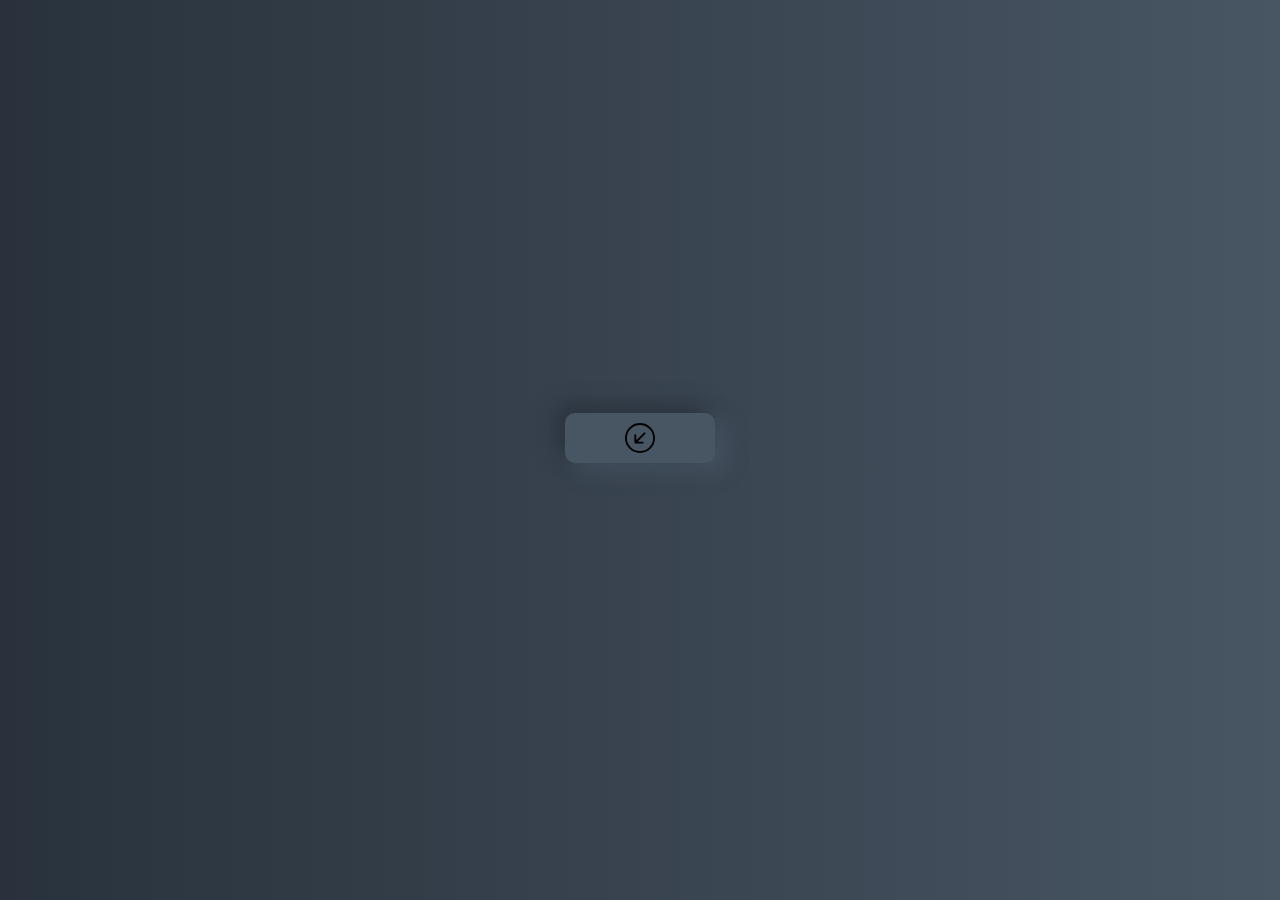
<file: 15 mod/15.1/index.html>
<!-- Сообщаем браузеру как стоит обрабатывать эту страницу -->
<!DOCTYPE html>
<!-- Оболочка документа, указываем язык содержимого -->
<html lang="en">
	<!-- Заголовок страницы, контейнер для других важных данных (не отображается) -->
	<head>
		<!-- Заголовок страницы в браузере -->
		<title>Кнопка</title>
		<!-- Подключаем CSS -->
		<link rel="stylesheet" href="./css/style.css" />
		<meta name="viewport" content="width=device-width, initial-scale=1.0">
		<!-- Кодировка страницы -->
		<meta http-equiv="Content-type" content="text/html;charset=UTF-8" />
		<!--Подключаем шрифты-->
		<link href="https://fonts.googleapis.com/css?family=Inter:100,200,300,regular,500,600,700,800,900" rel="stylesheet" />
	</head>
	<body>
		<button class="btn">
			<div class="btn__icon" data-close = 'true'></div>
		</button>
		<script src="./js/script.js"></script>
	</body>
</html>
</file>
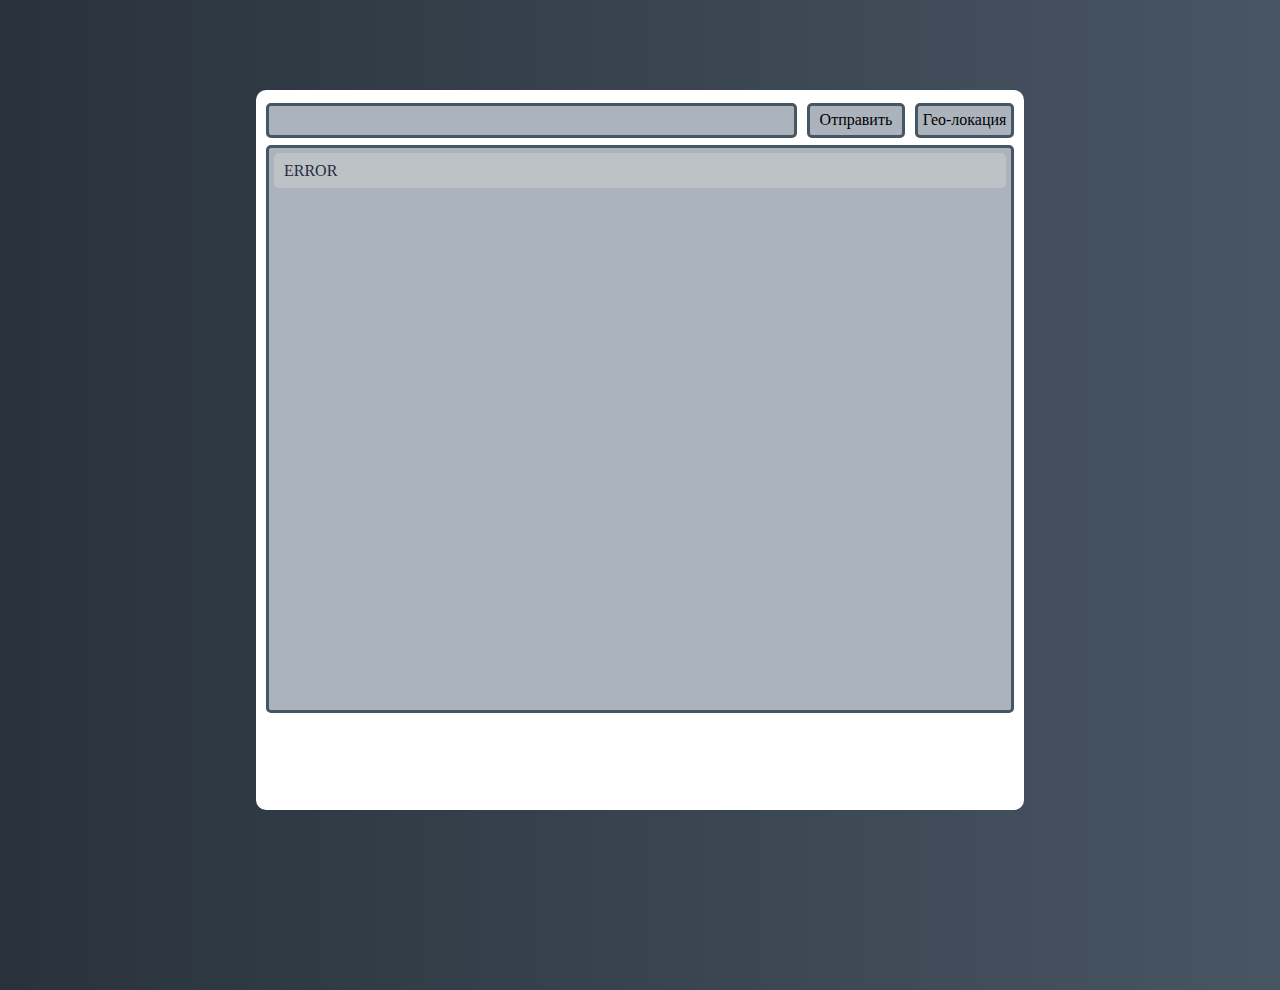
<file: 15 mod/15.3/index.html>
<!-- Сообщаем браузеру как стоит обрабатывать эту страницу -->
<!DOCTYPE html>
<!-- Оболочка документа, указываем язык содержимого -->
<html lang="en">
	<!-- Заголовок страницы, контейнер для других важных данных (не отображается) -->
	<head>
		<!-- Заголовок страницы в браузере -->
		<title>Кнопка</title>
		<!-- Подключаем CSS -->
		<link rel="stylesheet" href="./css/style.css" />
		<meta name="viewport" content="width=device-width, initial-scale=1.0">
		<!-- Кодировка страницы -->
		<meta http-equiv="Content-type" content="text/html;charset=UTF-8" />
		<!--Подключаем шрифты-->
		<link href="https://fonts.googleapis.com/css?family=Inter:100,200,300,regular,500,600,700,800,900" rel="stylesheet" />
	</head>
	<body>
		<div class="container">
			<div class="form">
				<input type="text" class="form__input">
				<button class="btn__message">Отправить</button>
				<button class="btn__geo">Гео-локация</button>
			</div>
			<div class="screen"></div>
		</div>
		<a href="" target=""></a>
		<script src="./js/script.js"></script>
	</body>
</html>
</file>
<file: 15 mod/15.1/css/style.css>
body{
  display: flex;
  justify-content: center;
  align-items: center;
  background: linear-gradient(90deg, #29323C 0%, #485563 100%);
}
.btn{
  box-shadow: -8px -8px 20px #2A333D, 10px 7px 20px #475462;
  width: 150px;
  height: 50px;
  background-color: #485563;
  border-radius: 10px;
  border: none;
  margin-top: 45vh;
  transition: box-shadow 1s ease;
  display: flex;
  justify-content: center;
  align-items: center;
}
.btn:hover{
  box-shadow: -8px -8px 20px #101316, 10px 7px 20px #4e5967;
  transition: box-shadow 1s ease;
  cursor: pointer;
}
.btn__icon {
 width: 30px;
 height: 30px;
}
</file>
<file: 15 mod/15.3/css/style.css>
/*Обнуление*/
*{padding: 0;margin: 0;border: 0;}
*,*:before,*:after{-moz-box-sizing: border-box;-webkit-box-sizing: border-box;box-sizing: border-box;}
:focus,:active{outline: none;}
a:focus,a:active{outline: none;}
nav,footer,header,aside{display: block;}
html,body{height:100%;width:100%;font-size:100%;line-height:1;font-size:14px;-ms-text-size-adjust:100%;-moz-text-size-adjust:100%;-webkit-text-size-adjust:100%;color: #252B42;}
input,button,textarea{font-family:inherit;}
input::-ms-clear{display: none;}
button{cursor: pointer;}
button::-moz-focus-inner {padding:0;border:0;}
a,a:visited{text-decoration: none;}
a:hover{text-decoration: none;}
ul li{list-style: none;}
img{vertical-align: top;}
h1,h2,h3,h4,h5,h6{font-size:inherit;font-weight: inherit;}

body{
  background: linear-gradient(90deg, #29323C 0%, #485563 100%);
  overflow: hidden;
}
.container {
  width: 60%;
  height: 80%;
  background: #fff;
  margin: 10vh auto;
  border-radius: 10px;
  padding: 5px;
}
.form {
  display: flex;
  align-items: center;
  height: 50px;
}
.form >* {
  margin: 0 5px;
  height: 35px;
  border-radius: 5px;
  font-size: 16px;
  border: 3px solid #485563;
  background: #6b798890;
}
.form__input {
  flex: 8;
  padding: 0 15px;
}
.btn__message {
  flex: 1.5;
}
.btn__geo {
  flex: 1.5;
}
.screen {
  border: 3px solid #485563;
  height: 80%;
  margin: 0 5px;
  border-radius: 5px;
  background: #6b798890;
  padding: 5px;
}
.mes{
  height: 35px;
  width: 100%;
  display: flex;
  align-items: center;
  justify-content: end;
  padding: 10px;
  font-size: 16px;
  background: #8292a390;
  border-radius: 5px;
  margin-bottom: 5px;
}

.get__mes{
  height: 35px;
  width: 100%;
  display: flex;
  align-items: center;
  justify-content: start;
  padding: 10px;
  font-size: 16px;
  background: #cbcdd090;
  border-radius: 5px;
  margin-bottom: 5px;
}
</file>
